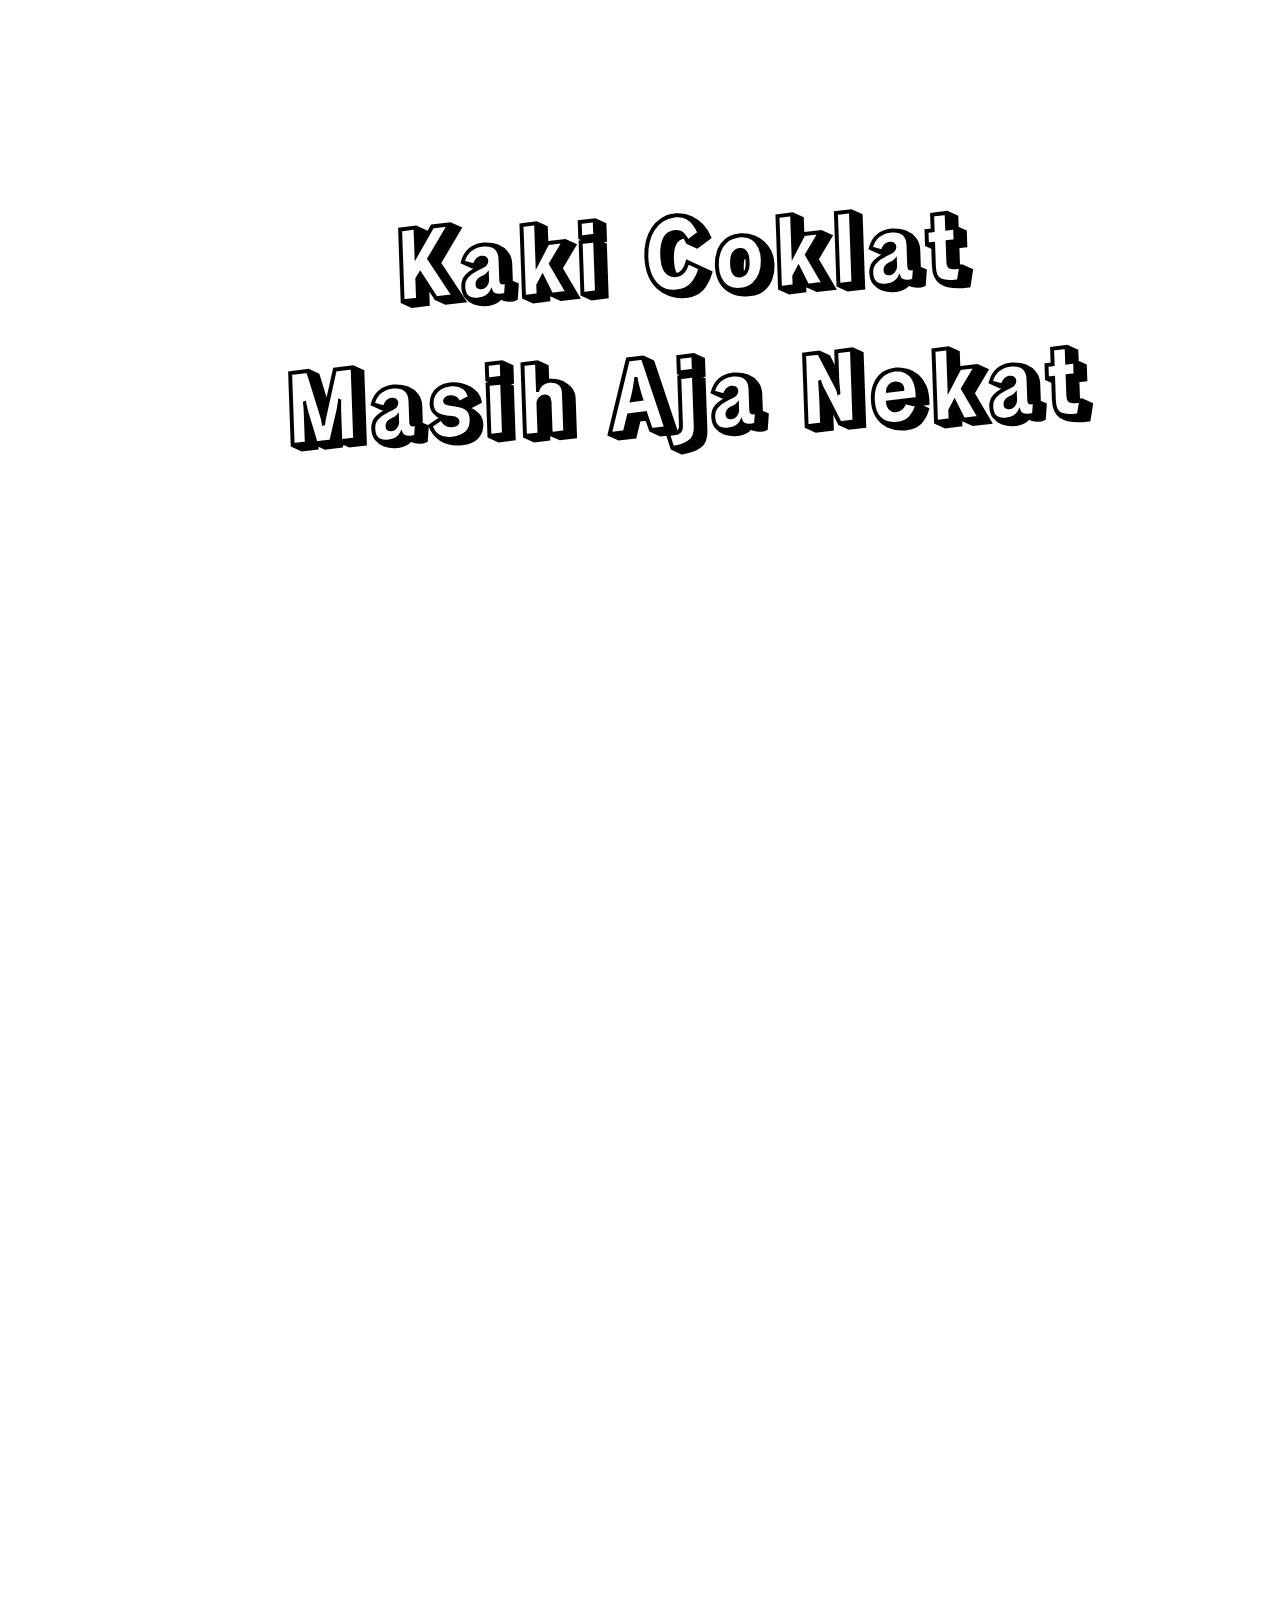
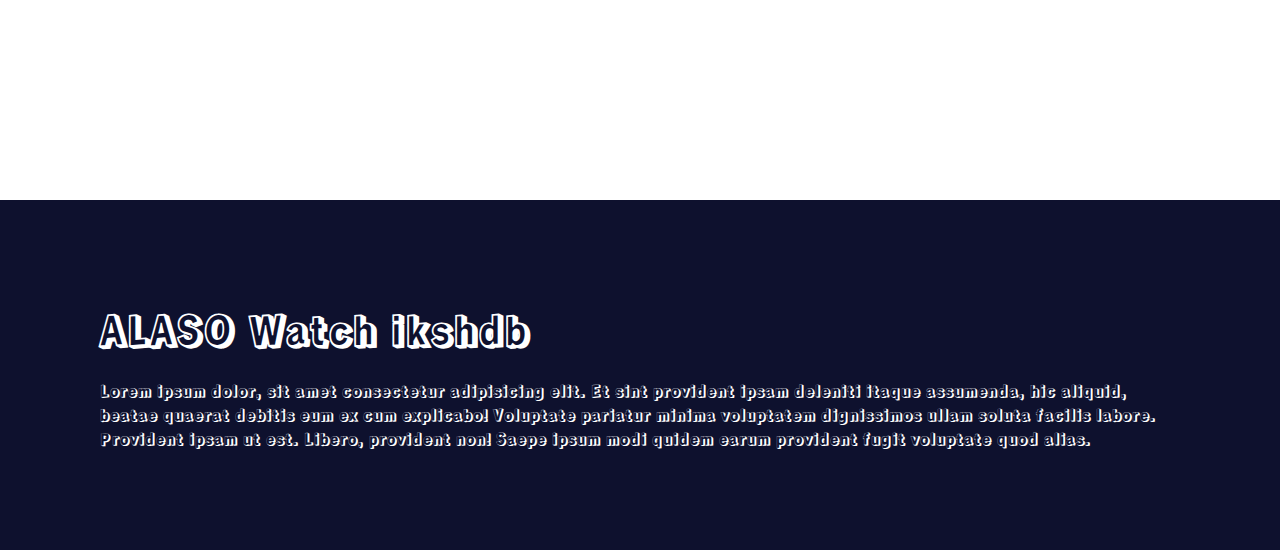
<file: index.html>
<!DOCTYPE html>
<html lang="en">

<head>
    <meta charset="UTF-8">
    <meta http-equiv="X-UA-Compatible" content="IE=edge">
    <meta name="viewport" content="width=device-width, initial-scale=1.0">
    <title>Clip Path</title>
    <link rel="stylesheet" href="style.css">
    <link rel="preconnect" href="https://fonts.googleapis.com">
    <link rel="preconnect" href="https://fonts.gstatic.com" crossorigin>
    <link
        href="https://fonts.googleapis.com/css2?family=Acme&family=Amatic+SC:wght@400;700&family=Rampart+One&display=swap"
        rel="stylesheet">
</head>

<body>
    <h3 class="scoll-heading">Kaki Coklat <br> Masih Aja Nekat</h3>
    <h2 class="text">#BukanMain</h2>
    <section>
        <h2 class="innerText">#BukanMain</h2>
    </section>
    <div class="container">
        <h2>ALASO Watch ikshdb</h2>
        <p>Lorem ipsum dolor, sit amet consectetur adipisicing elit. Et sint provident ipsam deleniti itaque assumenda,
            hic aliquid, beatae quaerat debitis eum ex cum explicabo! Voluptate pariatur minima voluptatem dignissimos
            ullam soluta facilis labore. Provident ipsam ut est. Libero, provident non! Saepe ipsum modi quidem earum
            provident fugit voluptate quod alias.</p>
    </div>
    <script src="script.js"></script>
</body>

</html>
</file>
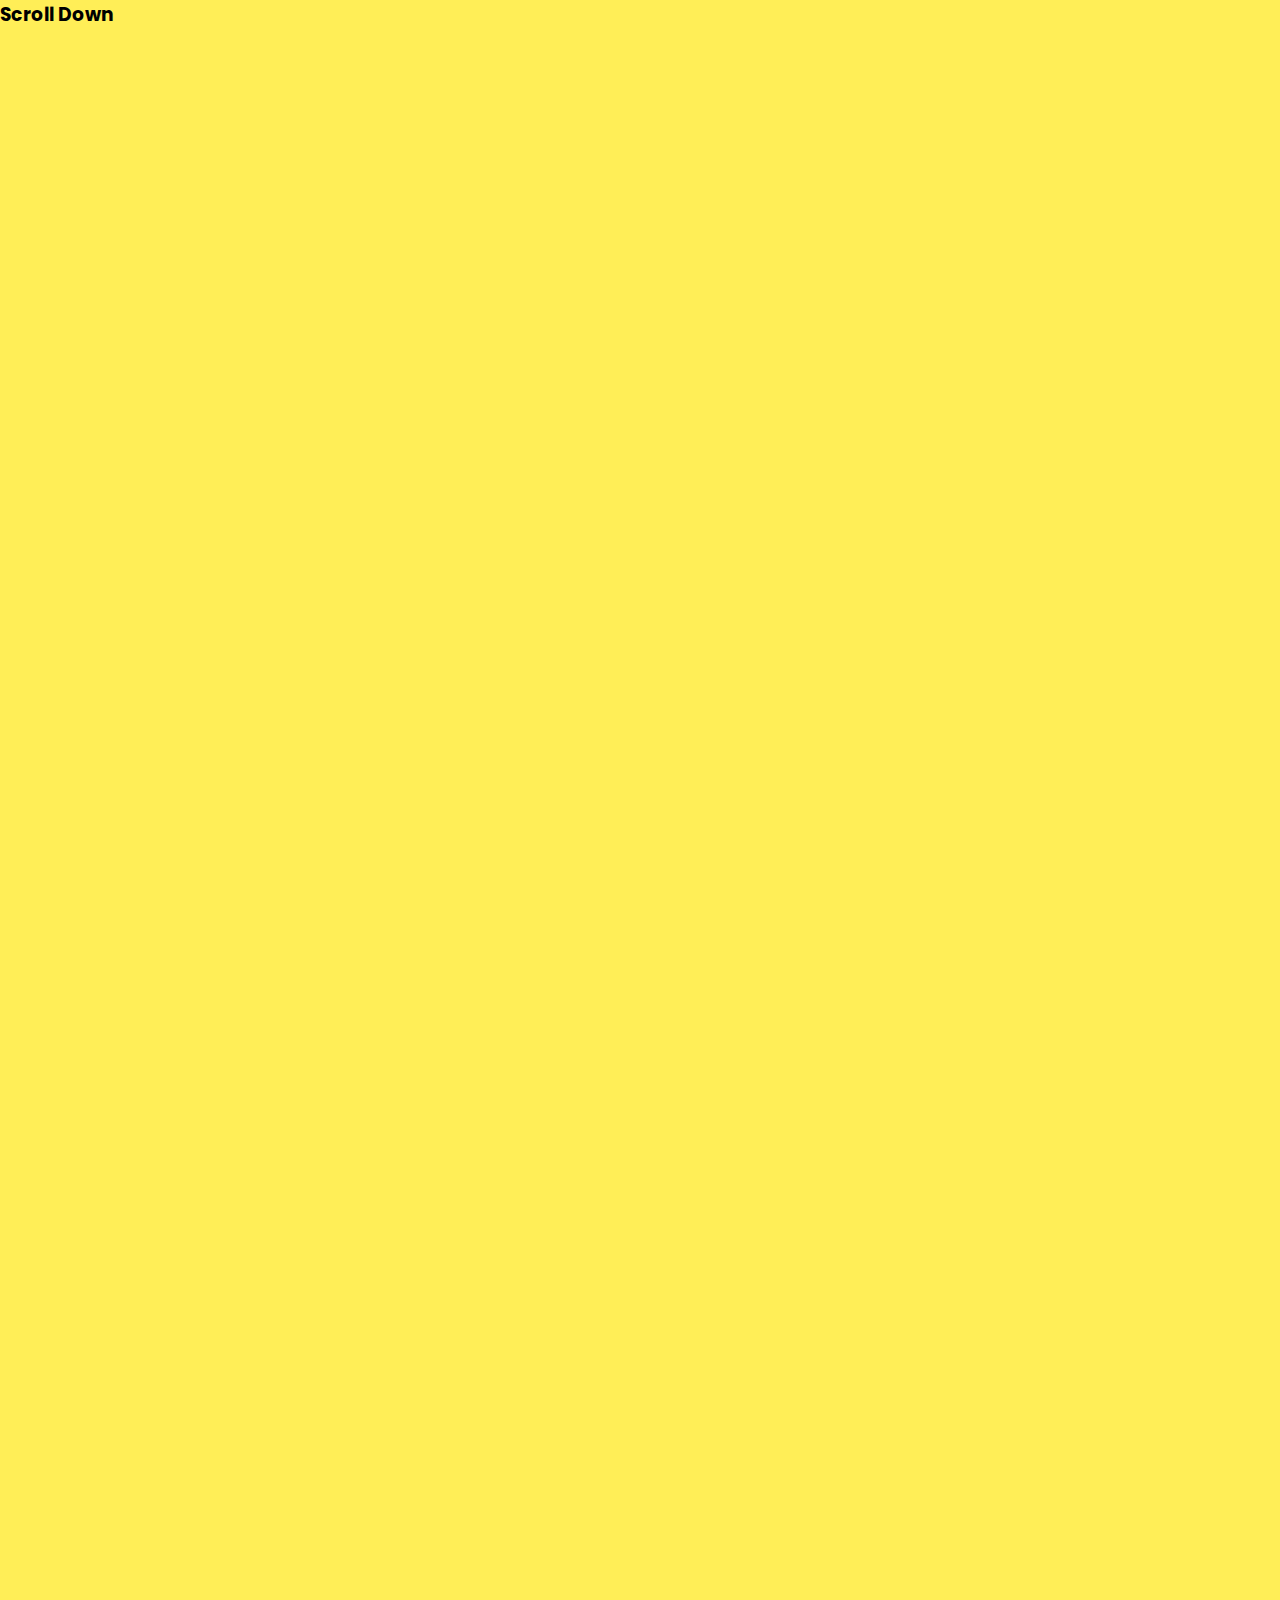
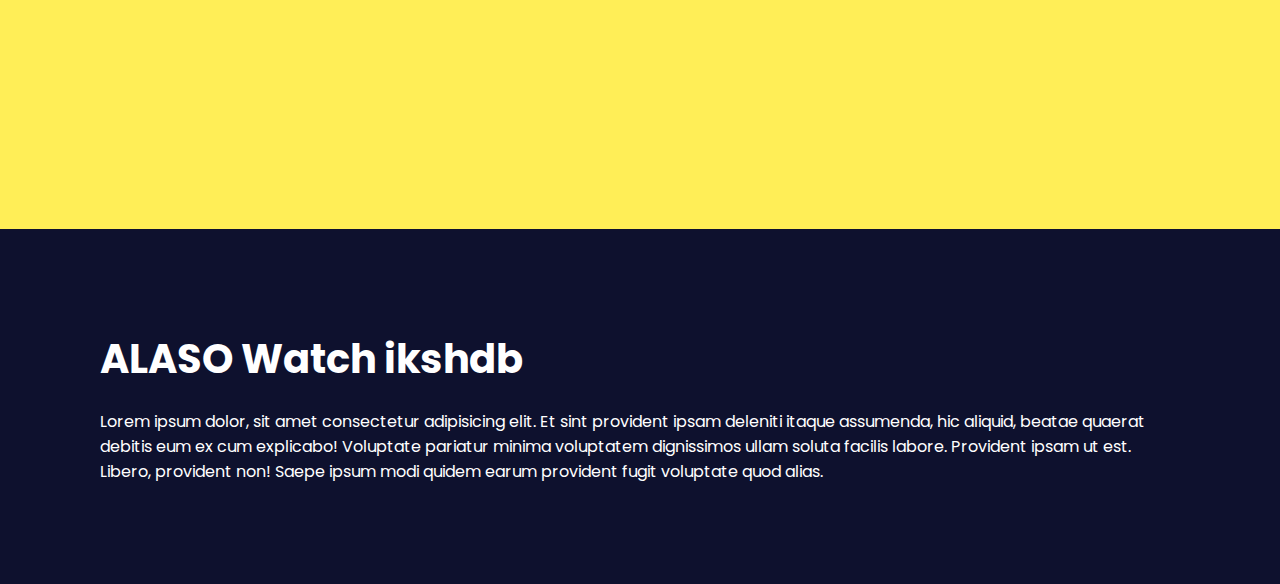
<file: CLIP-PATH-1/index.html>
<!DOCTYPE html>
<html lang="en">

<head>
    <meta charset="UTF-8">
    <meta http-equiv="X-UA-Compatible" content="IE=edge">
    <meta name="viewport" content="width=device-width, initial-scale=1.0">
    <title>Clip Path</title>
    <link rel="stylesheet" href="style.css">
</head>

<body>
    <h3>Scroll Down</h3>
    <h2 class="text">Scroll To See Magic</h2>
    <section>
        <h2 class="innerText">Scroll To See Magic</h2>
    </section>
    <div class="container">
        <h2>ALASO Watch ikshdb</h2>
        <p>Lorem ipsum dolor, sit amet consectetur adipisicing elit. Et sint provident ipsam deleniti itaque assumenda,
            hic aliquid, beatae quaerat debitis eum ex cum explicabo! Voluptate pariatur minima voluptatem dignissimos
            ullam soluta facilis labore. Provident ipsam ut est. Libero, provident non! Saepe ipsum modi quidem earum
            provident fugit voluptate quod alias.</p>
    </div>
    <script src="script.js"></script>
</body>

</html>
</file>
<file: style.css>
@import url('https://fonts.googleapis.com/css?family=Poppins:100,200,300,400,500,600,700,800');

*{
    margin: 0;
    padding: 0;
    box-sizing: border-box;
    /* font-family: "Poppins", sans-serif;
    font-family: 'Acme', sans-serif; */
    /* font-family: 'Amatic SC', cursive; */
    font-family: 'Rampart One', cursive;
}
body{
    background: #ffffff;
    /* background: #ffee57; */
}
section{
    position: fixed;
    top: 0;
    left: 0;
    width: 100%;
    height: 100%;
    background: #f123b4f5;
    /* background: #0e112e; */
    display: flex;
    justify-content: center;
    align-items: center;
    clip-path: circle(0px at center center);
}
.innerText{
    position: fixed;
    top: 50%;
    left: 100%;
    transform: translateY(-50%);
    white-space: nowrap;
    z-index: 1;
    font-size: 10vw;
    /* color: #fff; */
    color: #0e112e;
    text-align: center;
    width: 100%;
}
.scoll-heading{
    text-align: center;
    position: absolute;
    top: 20%;
    left: 22%;
    font-size: 6em;
    transform: rotate(-2deg);
}
.text{
    position: fixed;
    top: 50%;
    left: 100%;
    transform: translateY(-50%);
    white-space: nowrap;
    z-index: 1;
    font-size: 10vw;
    color: transparent;
    -webkit-text-stroke: 2px #0e112e;
    text-align: center;
    width: 100%;
}
.container{
    position: relative;
    margin-top: 200vh;
    background: #0e112e;
    padding: 100px;
    color: #fff;
}
.container h2{
    font-size: 2.5em;
    margin-bottom: 20px;
}
</file>
<file: CLIP-PATH-1/style.css>
@import url('https://fonts.googleapis.com/css?family=Poppins:100,200,300,400,500,600,700,800');

*{
    margin: 0;
    padding: 0;
    box-sizing: border-box;
    font-family: "Poppins", sans-serif;
}
body{
    background: #ffee57;
}
section{
    position: fixed;
    top: 0;
    left: 0;
    width: 100%;
    height: 100%;
    background: #0e112e;
    display: flex;
    justify-content: center;
    align-items: center;
    clip-path: circle(0px at center center);
}
.innerText{
    position: fixed;
    top: 50%;
    left: 100%;
    transform: translateY(-50%);
    white-space: nowrap;
    z-index: 1;
    font-size: 10vw;
    color: #fff;
    text-align: center;
    width: 100%;
}
.text{
    position: fixed;
    top: 50%;
    left: 100%;
    transform: translateY(-50%);
    white-space: nowrap;
    z-index: 1;
    font-size: 10vw;
    color: transparent;
    -webkit-text-stroke: 2px #0e112e;
    text-align: center;
    width: 100%;
}
.container{
    position: relative;
    margin-top: 200vh;
    background: #0e112e;
    padding: 100px;
    color: #fff;
}
.container h2{
    font-size: 2.5em;
    margin-bottom: 20px;
}
</file>
